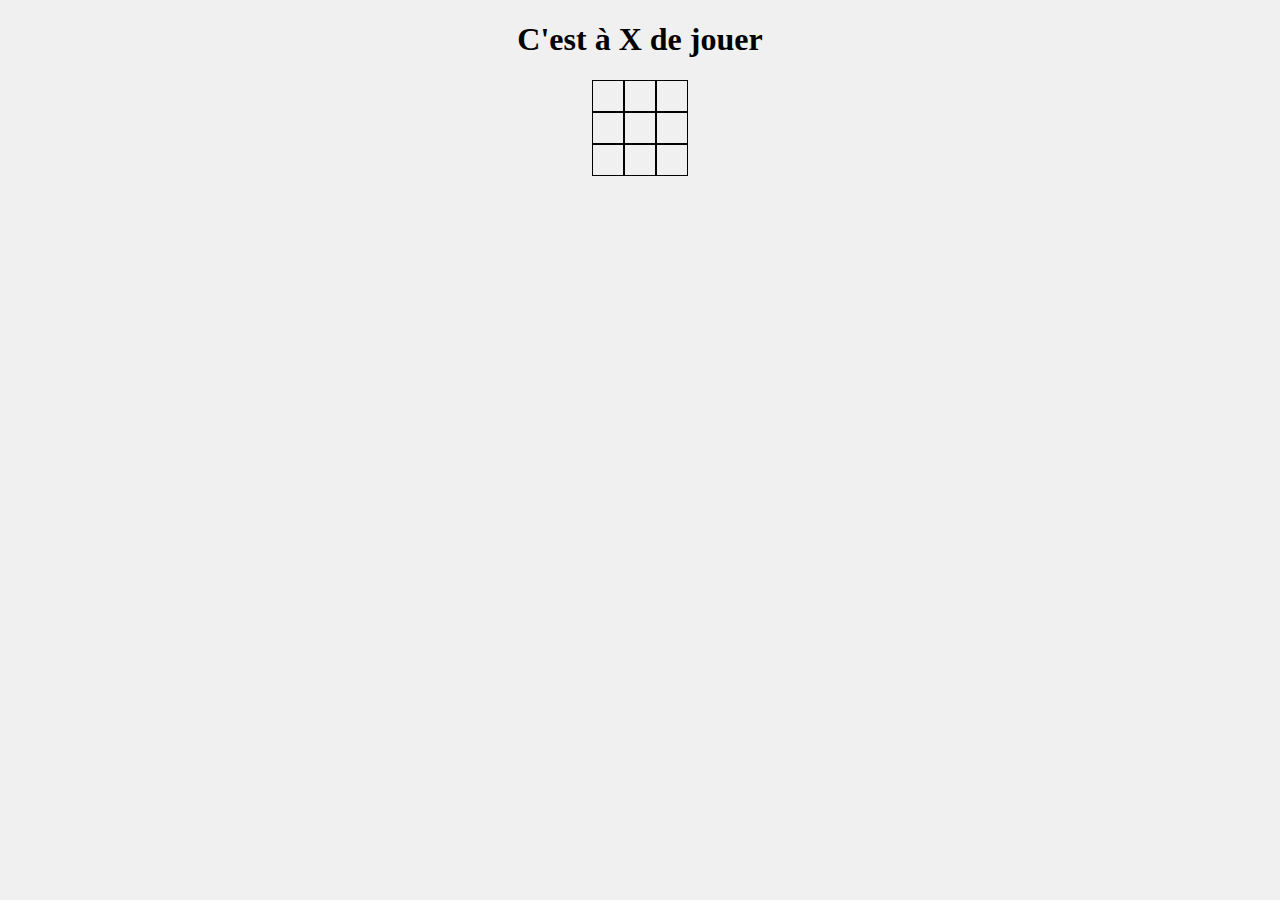
<file: index.html>
<!DOCTYPE html>
<html lang="fr">
<head>
    <meta charset="UTF-8">
    <meta http-equiv="X-UA-Compatible" content="IE=edge">
    <meta name="viewport" content="width=device-width, initial-scale=1.0">
    <link rel="stylesheet" href="public/css/style.css">
    <title>Document</title>
</head>
<body>

    <main id=wrapper>
        <h1 id="titre"></h1>
        <div class='col'>
            <p class="btns" id="0"></p>
            <p class="btns" id="1"></p>
            <p class="btns" id="2"></p>
        </div>
        <div  class='col'>
            <p class="btns" id="3"></p>
            <p class="btns" id="4"></p>
            <p class="btns" id="5"></p>
        </div>
        <div  class='col'>
            <p class="btns" id="6"></p>
            <p class="btns" id="7"></p>
            <p class="btns" id="8"></p>
        </div>
        <div class='flex'><button id="again" hidden >play again</button></div>
        
    </main>

</body>
<script type="text/javascript" src="public/js/app.js"></script>
</html>
</file>
<file: public/css/style.css>
*{
    box-sizing: border-box;
}

html, body {
	height: 100%;
    width: 100%;
    margin: 0;

}
#wrapper{
    display : table;
    width: 100%;
    height: 100%;
    max-width: 1380px;
    margin: auto;
    background-color: rgb(240, 240, 240);
    
    /* border: 1px solid; */
}

#titre{
    display: flex;
    align-items: center;
    align-content: center;
    justify-content: center;
}
.col{
    display: flex;
    align-items: center;
    align-content: center;
    justify-content: center;
}

.btns{
    width: 2em;
    height: 2em;
    border: 1px black solid;
    display: flex;
    align-items: center;
    align-content: center;
    justify-content: center
}

p{
    margin: 0;
}
.flex{
    display: flex;
    align-items: center;
    align-content: center;
    justify-content: center;
}
#again{
margin-top: 1em;
}
</file>
